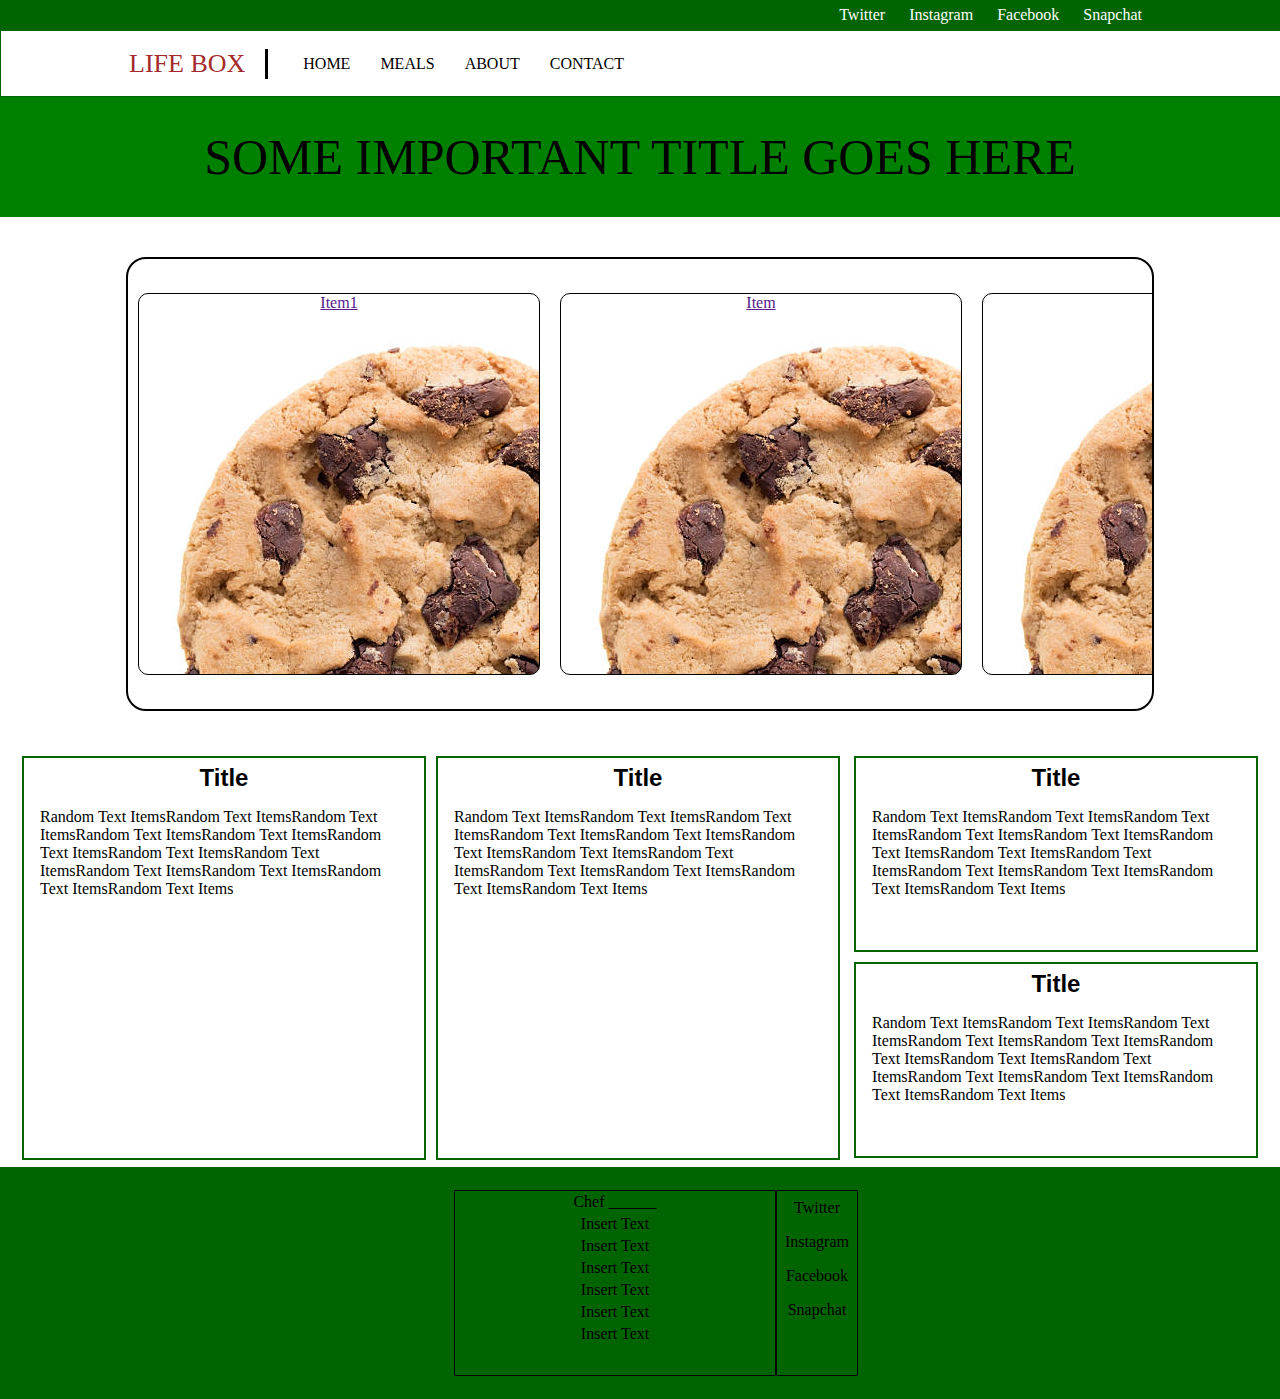
<file: index.html>
<!DOCTYPE html>
<html lang="en" dir="ltr">

  <head>
    <meta charset="utf-8">
    <title>Meal Prep</title>
    <link rel="stylesheet" href="./resources/css/style2.css" type="text/css">
  </head>

  <body>

    <header>

      <!--Social Bar-->
      <div class="social-nav">
        <div class="social-nav-container">
          <span><a href="https://www.twitter.com" target="_blank">Twitter</a></span>
          <span><a href="https://www.instagram.com" target="_blank">Instagram</a></span>
          <span><a href="https://www.facebook.com" target="_blank">Facebook</a></span>
          <span><a href="https://www.snapchat.com" target="_blank">Snapchat</a></span>
        </div>
      </div>

      <!-- Main Website Navigation -->
      <div class="main-nav">

        <!--Website Logo-->
        <div class="logo">
          <span>LIFE BOX</span>
        </div>

        <!--Navigation Links-->
        <nav>
          <div class="nav">
            <span><a href="./index.html">HOME</a></span>
            <span><a href="./meals.html">MEALS</a></span>
            <span><a href="./about.html">ABOUT</a></span>
            <span><a href="./contact.html">CONTACT</a></span>
          </div>
        </nav>

      </div>

    </header>

    <!--Main Page Content-->
    <div class="content">

      <!--Page Title-->
      <div class="page-title">
        <div class="page-title-box">
          <span>SOME IMPORTANT TITLE GOES HERE</span>
        </div>
      </div>

      <!--Food Item Selection-->
      <div class="container">

        <div class="row">

          <div class="box">
            <span><a href="">Item1</a></span>
          </div>
          <div class="box">
            <span><a href="">Item</a></span>
          </div>
          <div class="box">
            <span><a href="">Item3</a></span>
          </div>
          <div class="box">
            <span><a href="">Item</a></span>
          </div>
          <div class="box">
            <span><a href="">Item5</a></span>
          </div>
          <div class="box">
            <span><a href="">Item</a></span>
          </div>
          <div class="box">
            <span><a href="">Item7</a></span>
          </div>
          <div class="box">
            <span><a href="">Item</a></span>
          </div>
          <div class="box">
            <span><a href="">Item9</a></span>
          </div>
          <div class="box">
            <span><a href="">Item</a></span>
          </div>

        </div>

      </div>

      <!--Paragraphs-->
      <div class="left">
        <div class="items" id="large">
          <div>
            <h4>Title</h4>
            <p>Random Text ItemsRandom Text ItemsRandom Text ItemsRandom Text ItemsRandom Text ItemsRandom Text ItemsRandom Text ItemsRandom Text ItemsRandom Text ItemsRandom Text ItemsRandom Text ItemsRandom Text Items</p>
          </div>
        </div>
        <div class="items" id="large">
          <div>
            <h4>Title</h4>
            <p>Random Text ItemsRandom Text ItemsRandom Text ItemsRandom Text ItemsRandom Text ItemsRandom Text ItemsRandom Text ItemsRandom Text ItemsRandom Text ItemsRandom Text ItemsRandom Text ItemsRandom Text Items</p>
          </div>
        </div>
      </div>
      <div class="right">
        <div class="items" id="medium">
          <div>
            <h4>Title</h4>
            <p>Random Text ItemsRandom Text ItemsRandom Text ItemsRandom Text ItemsRandom Text ItemsRandom Text ItemsRandom Text ItemsRandom Text ItemsRandom Text ItemsRandom Text ItemsRandom Text ItemsRandom Text Items</p>
          </div>
        </div>
        <div class="items" id="medium">
          <div>
            <h4>Title</h4>
            <p>Random Text ItemsRandom Text ItemsRandom Text ItemsRandom Text ItemsRandom Text ItemsRandom Text ItemsRandom Text ItemsRandom Text ItemsRandom Text ItemsRandom Text ItemsRandom Text ItemsRandom Text Items</p>
          </div>
        </div>
      </div>

      <!--Footer-->
      <footer>

        <div class="footer-container" id="about">
          <span>Chef ______</span>
          <span>Insert Text</span>
          <span>Insert Text</span>
          <span>Insert Text</span>
          <span>Insert Text</span>
          <span>Insert Text</span>
          <span>Insert Text</span>
        </div>

        <div class="footer-container"id="social-footer">
          <span><a href="https://www.twitter.com" target="_blank">Twitter</a></span>
          <span><a href="https://www.instagram.com" target="_blank">Instagram</a></span>
          <span><a href="https://www.facebook.com" target="_blank">Facebook</a></span>
          <span><a href="https://www.snapchat.com" target="_blank">Snapchat</a></span>
        </div>

      </footer>

    </div>

  </body>

</html>
</file>
<file: resources/css/style2.css>
html, body {
  margin: 0;
  padding: 0;
  background-color: white;
  text-align: center;
  font-family: times;
}

/*Social Bar*/

.social-nav {
  display: flex;
  position: fixed;
  z-index: 9999;
  width: 100%;
  height: 30px;
  justify-content: flex-end;
  align-items: center;
  background-color: darkGreen;
}

.social-nav-container {
  margin-right: 10%;
}

.social-nav span {
  display: inline-block;
  margin: 5px 10px;
}

.social-nav span a {
  color: white;
  text-decoration: none;
}

/*Header*/

.main-nav {
  display: flex;
  position: fixed;
  top: 30px;
  z-index: 9998;
  width: 100%;
  height: 65px;
  align-items: center;
  background-color: white;
  border: 1px solid darkGreen;
}

.logo {
  display: inline-flex;
  flex-grow: ;
  margin-left: 10%;
}

.logo span {
  font-size: 26px;
  margin-right: 20px;
  padding-right: 20px;
  color: brown;
  border-right: 1px solid black;
  border-width: medium;
}

.nav {
  display: inline-flex;
  justify-content: flex-start;
}

.nav span {
  padding: 10px 5px;
}

.nav span a {
  color: black;
  text-decoration: none;
  padding: 10px;
}

/*Beginning of Page Content*/

.content {
  position: relative;
  top: 97px;
}

.page-title {
  display: flex;
  justify-content: center;
  align-items: center;
  height: 100px;
  padding: 10px 0;
  background-color: Green;
}

.page-title-box {
  display: inline-block;
  color: black;
  font-size: 50px;

}

/*Row Items*/

.container {
  display: flex;
  align-items: center;
  justify-content: center;
  padding: 0;
  margin: 0;
}

.row {
  display: inline-flex;
  justify-content: left;
  margin: 40px 0;
  width: 80%;
  height: 450px;
  overflow-x: scroll;
  border: 2px solid black;
  border-radius: 20px;
}

.box {
  display: inline-flex;
  align-items: center;
  margin: 0 10px;
}

.box span {
  height: 380px;
  width: 400px;
  border: 1px solid black;
  border-radius: 10px;
  background-image: url("../images/cookie.jpg");
}

/*Paragraphs*/

.items {
 display: inline-flex;
 margin: 5px;
}

.left {
  display: inline-flex;
  flex-direction: row;
  height: 26em;
}

.right {
  display: inline-flex;
  flex-direction: column;
  height: 26em;
}

#large {
  width: 25em;
  height: 25em;
  border: 2px solid darkGreen;
  overflow: hidden;
}

#medium {
  flex-direction: column;
  width: 25em;
  height: 12em;
  border: 2px solid darkGreen;
  overflow: hidden;
}

.items h4 {
  font-size: 1.5em;
  font-family: helvetica;
  margin: .25em;
  color: black;
}

.items p {
  color: black;
  text-align: left;
  padding: 0 1em;
}

/*Beginning of Footer*/

footer {
  display: flex;
  align-items: center;
  justify-content: center;
  padding: 1em;
  height: 12.5em;
  width: 100%;
  background-color: darkGreen;
}

#about {
  display: inline-flex;
  align-items: center;
  flex-direction: column;
  width: 20em;
  height: 11.5em;
  border: 1px solid black;
}

#about span {
  margin: .125em;
}

#social-footer {
  display: inline-flex;
  align-items: center;
  flex-direction: column;
  width: 5em;
  height: 11.5em;
  border: 1px solid black;
}

#social-footer span {
  display: inline-flex;
  margin: .5em 0;
}

#social-footer span a {
  color: black;
  text-decoration: none;
}
</file>
